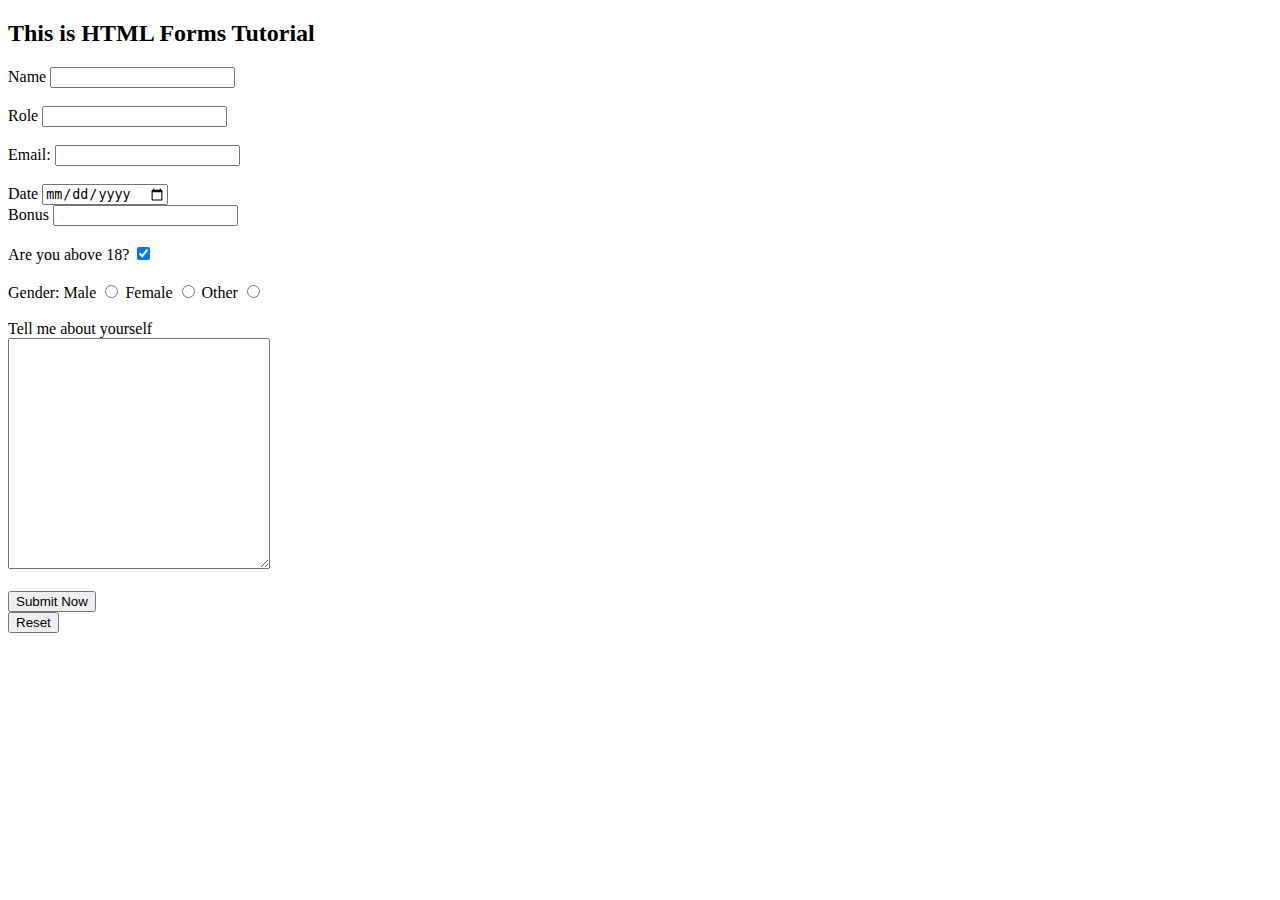
<file: 1.Forms.html>
<!DOCTYPE html>
<html lang="en">

<head>
    <meta charset="UTF-8">
    <meta http-equiv="X-UA-Compatible" content="IE=edge">
    <meta name="viewport" content="width=device-width, initial-scale=1.0">
    <title>Forms</title>
</head>

<body>
    <h2>This is HTML Forms Tutorial</h2>
    <form action="">
        <div>
            <label for="Name">Name</label>
            <input type="text" name="myName" id="Name">
        </div>
        <br>
        <div>
            <label for="Role"> Role</label>
            <input type="text" name="myRole" id="Role">
        </div>
        <br>
        <div>
            Email: <input type="email " name="myEmaik">
        </div>
        <br>
        Date <input type="date" name="myDate">
        </div>
        <br>
        <div>
            Bonus <input type="number" name="myBonus">
        </div>
        <br>
        <div>
            Are you above 18? <input type="checkbox" name="myAge" checked>
        </div>
        <br>
        <div>
            Gender: Male <input type="radio" name="myGender"> Female <input type="radio" name="myGender">
            Other <input type="radio" name="myGender">
        </div>
        <br>
        <div>
            Tell me about yourself <br><textarea name="myText" id="" cols="30" rows="15"></textarea>
        </div>
        <br>
        <div>
            <input type="submit" value="Submit Now">
        </div>
        <div>
            <input type="Reset" name="resetnow">
        </div>

    </form>
</body>

</html>
</file>
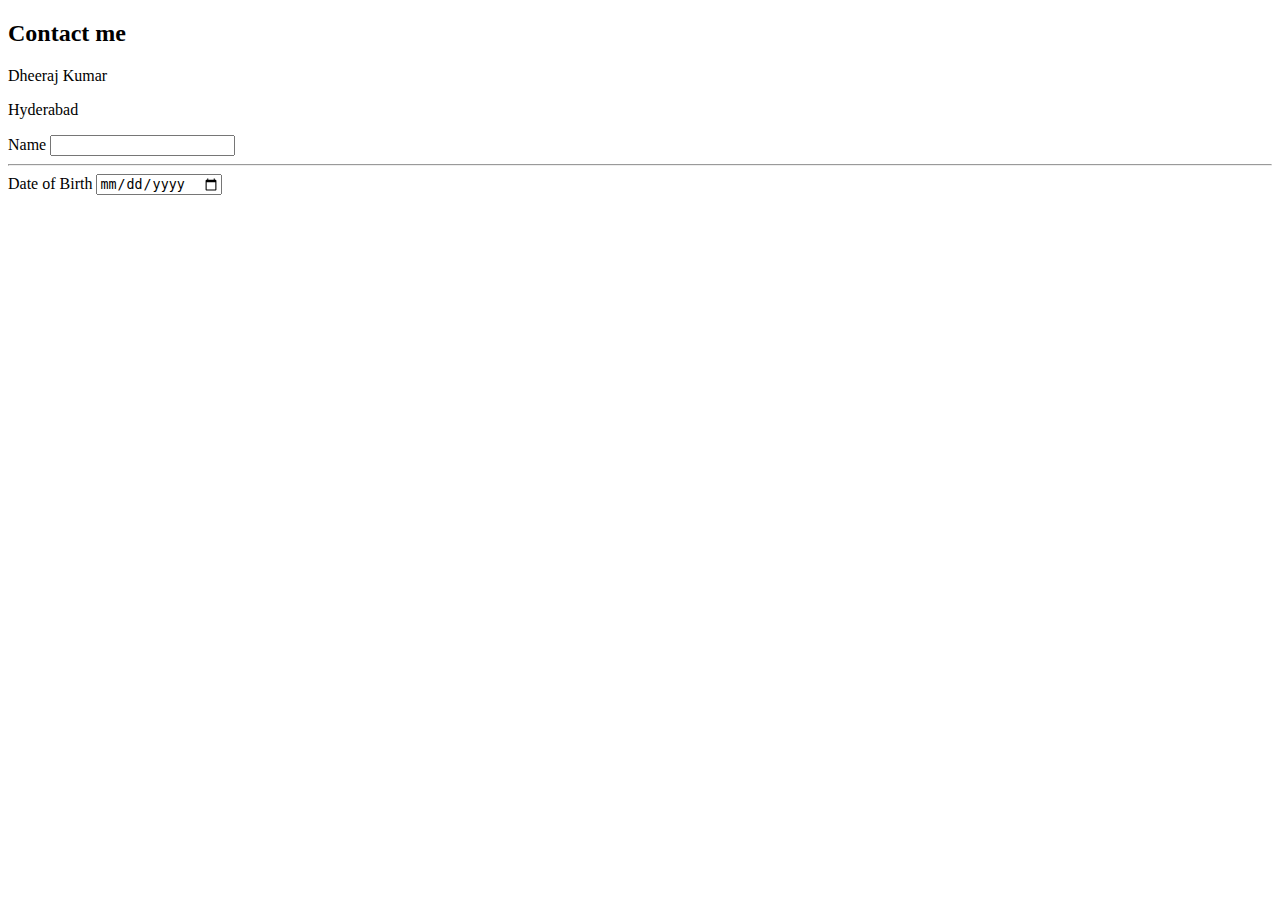
<file: Forms.html>
<!DOCTYPE html>
<html lang="en">
<head>
    <meta charset="UTF-8">
    <meta http-equiv="X-UA-Compatible" content="IE=edge">
    <meta name="viewport" content="width=device-width, initial-scale=1.0">
    <title>Forms</title>
</head>
<body>
    <h2>Contact me</h2>
    <p>Dheeraj Kumar</p>
    <p>Hyderabad</p>
    
<!-- FORM STARTS HERE -->

    <form action="">

        <label>Name</label>
        <input type="text"><br>
        <hr>
        <label> Date of Birth</label>
        <input type="date">
    </form>
</body>
</html>
</file>
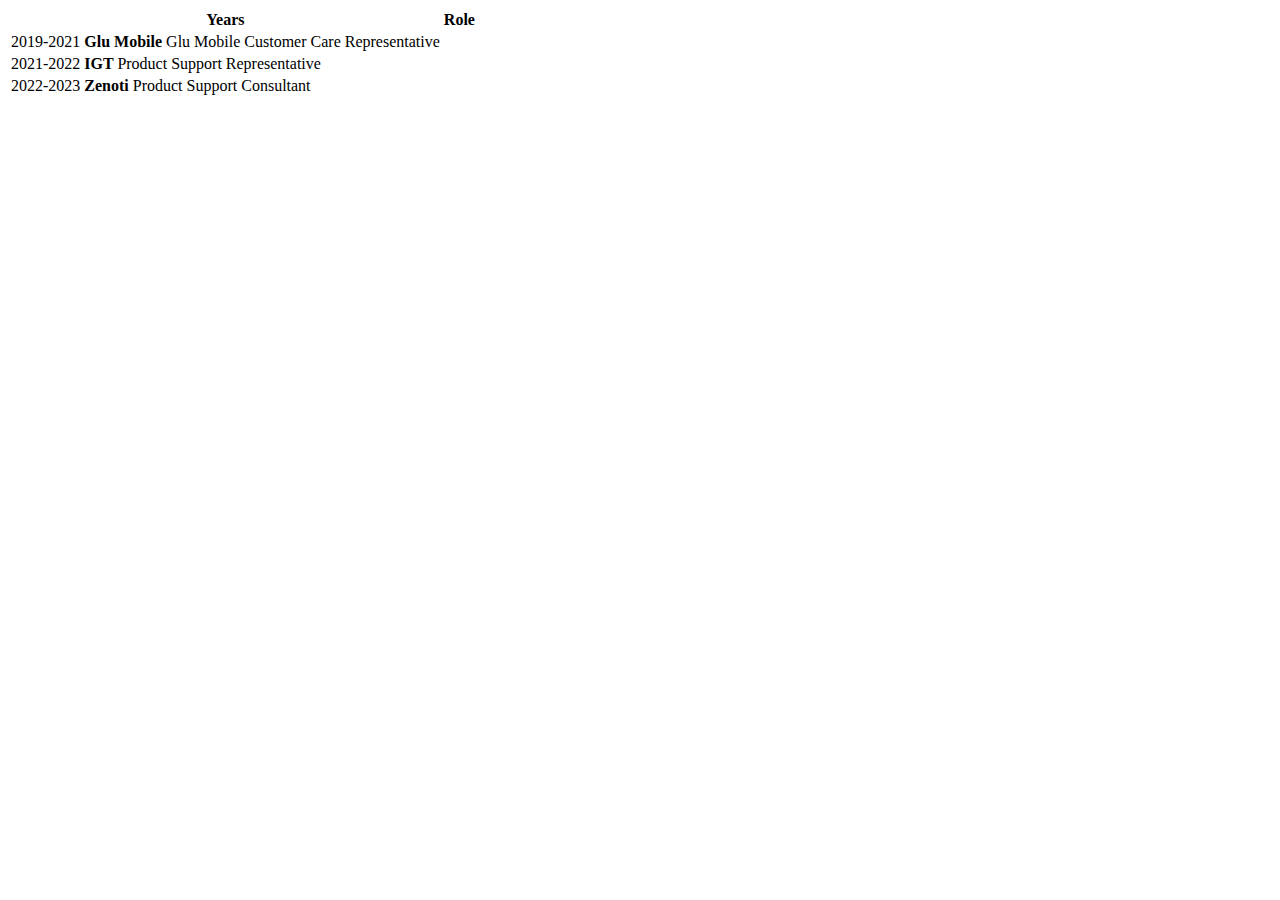
<file: Tables.html>
<!DOCTYPE html>
<html lang="en">

<head>
    <meta charset="UTF-8">
    <meta http-equiv="X-UA-Compatible" content="IE=edge">
    <meta name="viewport" content="width=device-width, initial-scale=1.0">
    <title>Tables</title>
</head>

<body>
    <table>
        <thead>
            <tr>
                <th>Years</th>
                <th>Role</th>   
            </tr>

        </thead>
        <tr>
            <td>2019-2021 <strong> Glu Mobile </strong> Glu Mobile Customer Care Representative</td>
        </tr>
        <tr>
            <td>2021-2022 <strong> IGT </strong> Product Support Representative</td>
        </tr>
        <tr>
            <td>2022-2023 <strong> Zenoti </strong> Product Support Consultant</td>
        </tr>
    </table>
</body>

</html>
</file>
